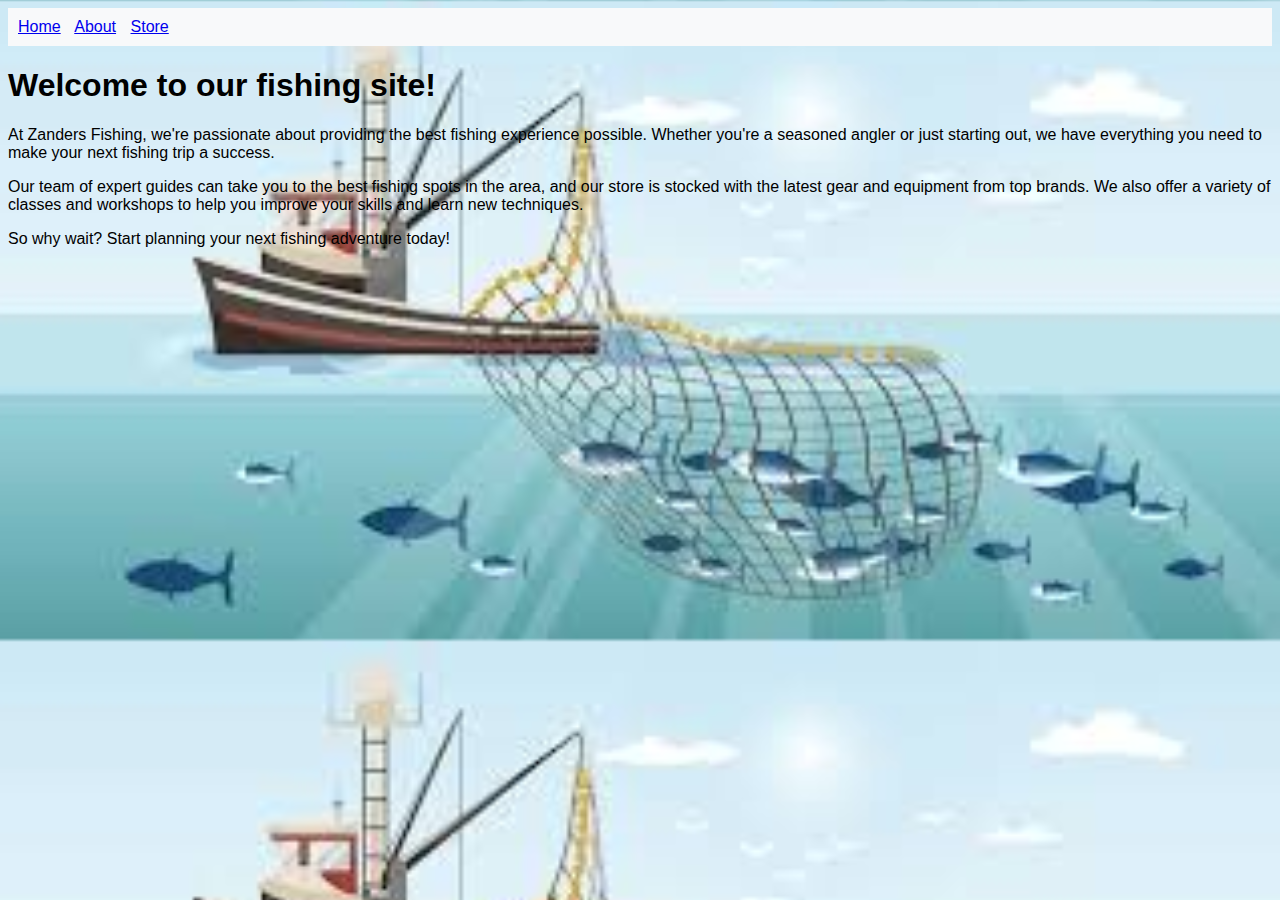
<file: index.html>
<!-- index.html -->
<!DOCTYPE html>
<html>
<head>
    <link rel="stylesheet" type="text/css" href="styles.css">
    <style>
        body {
            background-image: url("fishingboat.jpeg");
            background-size: cover;
        }
    </style>
</head>
<body>
    <header>
        <nav>
            <a href="index.html">Home</a>
            <a href="about.html">About</a>
            <a href="store.html">Store</a>
        </nav>
    </header>
    <main>
        <h1>Welcome to our fishing site!</h1>
        <p>At Zanders Fishing, we're passionate about providing the best fishing experience possible. Whether you're a seasoned angler or just starting out, we have everything you need to make your next fishing trip a success.</p>
        <p>Our team of expert guides can take you to the best fishing spots in the area, and our store is stocked with the latest gear and equipment from top brands. We also offer a variety of classes and workshops to help you improve your skills and learn new techniques.</p>
        <p>So why wait? Start planning your next fishing adventure today!</p>
    </main>
</body>
</html>
</file>
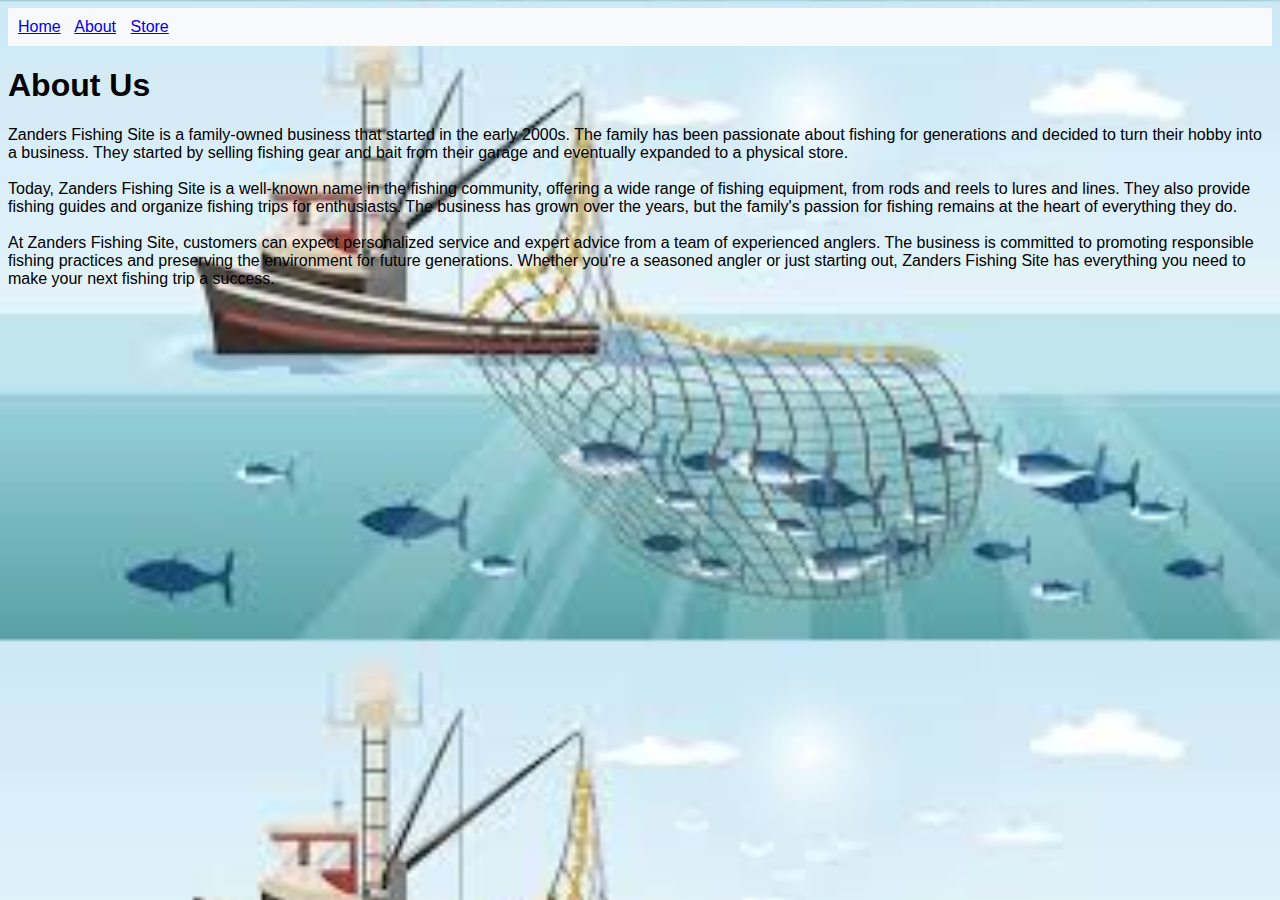
<file: about.html>
<!-- about.html -->
<!DOCTYPE html>
<html>
<head>
    <link rel="stylesheet" type="text/css" href="styles.css">
    <style>
        body {
            background-image: url("fishingboat.jpeg");
            background-size: cover;
        }
    </style>
</head>
<body>
    <header>
        <nav>
            <a href="index.html">Home</a>
            <a href="about.html">About</a>
            <a href="store.html">Store</a>
        </nav>
    </header>
    <main>
        <h1>About Us</h1>
        <p>
            Zanders Fishing Site is a family-owned business that started in the early 2000s. 
            The family has been passionate about fishing for generations and decided to turn their hobby into a business. 
            They started by selling fishing gear and bait from their garage and eventually expanded to a physical store.
       
            <br/><br/>Today, Zanders Fishing Site is a well-known name in the fishing community, offering a wide range of fishing equipment, 
            from rods and reels to lures and lines. They also provide fishing guides and organize fishing trips for enthusiasts. 
            The business has grown over the years, but the family's passion for fishing remains at the heart of everything they do.
    
            <br/><br/>At Zanders Fishing Site, customers can expect personalized service and expert advice from a team of experienced anglers. 
            The business is committed to promoting responsible fishing practices and preserving the environment for future generations. 
            Whether you're a seasoned angler or just starting out, Zanders Fishing Site has everything you need to make your next fishing trip a success.
       </p>
    </main>
</body>
</html>
</file>
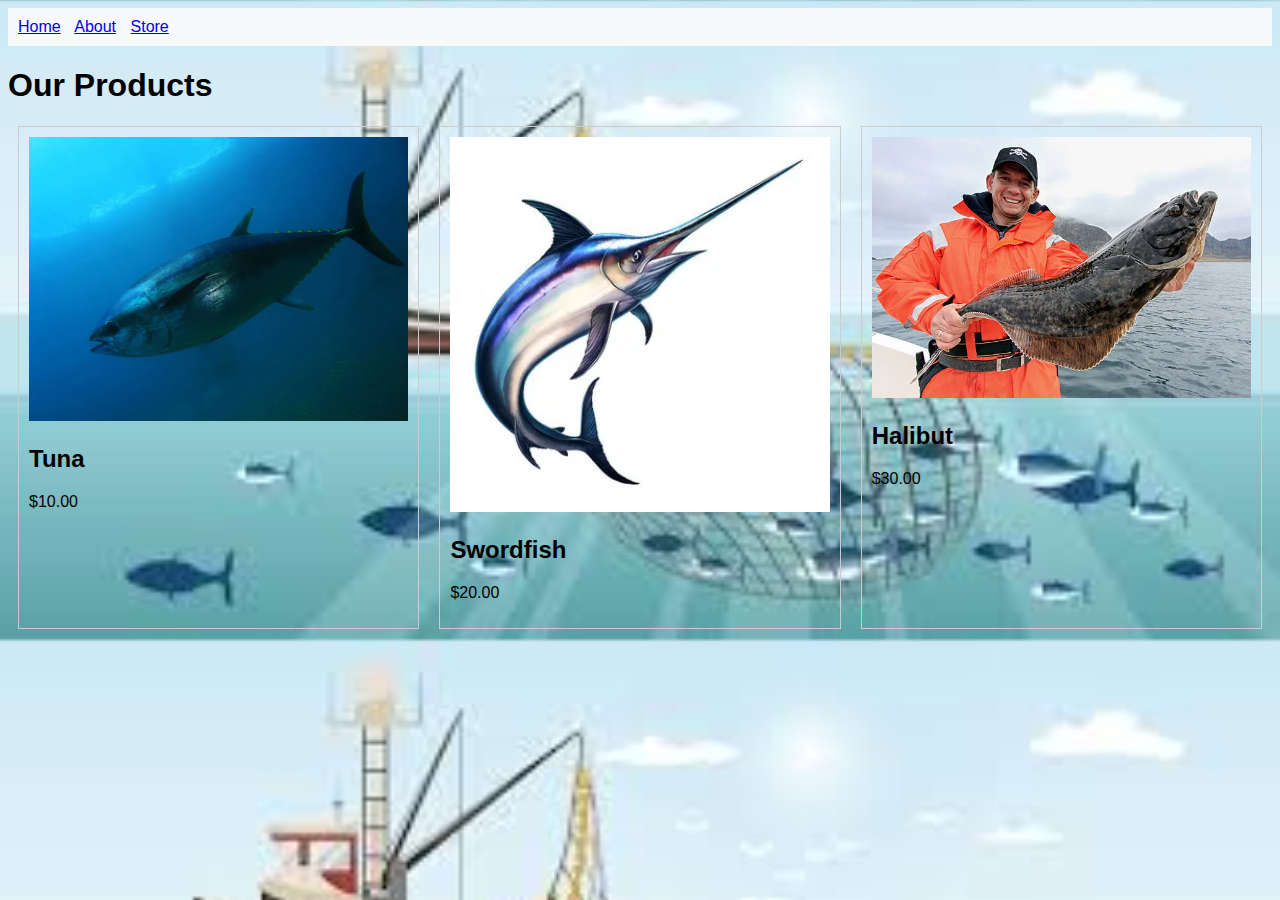
<file: store.html>
<!-- store.html -->
<!DOCTYPE html>
<html>
<head>
    <link rel="stylesheet" type="text/css" href="styles.css">
    <style>
        body {
            background-image: url("fishingboat.jpeg");
            background-size: cover;
        }
    </style>
</head>
<body>
    <header>
        <nav>
            <a href="index.html">Home</a>
            <a href="about.html">About</a>
            <a href="store.html">Store</a>
        </nav>
    </header>
    <main>
        <h1>Our Products</h1>
        <div class="product-grid">
            <div class="product">
                <img src="tuna.webp" alt="Tuna">
                <h2>Tuna</h2>
                <p>$10.00</p>
            </div>
            <div class="product">
                <img src="swordfish.webp" alt="Swordfish">
                <h2>Swordfish</h2>
                <p>$20.00</p>
            </div>
            <div class="product">
                <img src="halibut.webp" alt="Halibut">
                <h2>Halibut</h2>
                <p>$30.00</p>
            </div>
        </div>
    </main>
</body>
</html>
</file>
<file: styles.css>
/* styles.css */
body {
    font-family: Arial, sans-serif;
}

header {
    background-color: #f8f9fa;
    padding: 10px;
}

nav a {
    margin-right: 10px;
}

.product-grid {
    display: flex;
    justify-content: space-around;
}

.product {
    border: 1px solid #ccc;
    padding: 10px;
    width: 30%;
}

.product img {
    width: 100%;
}
</file>
